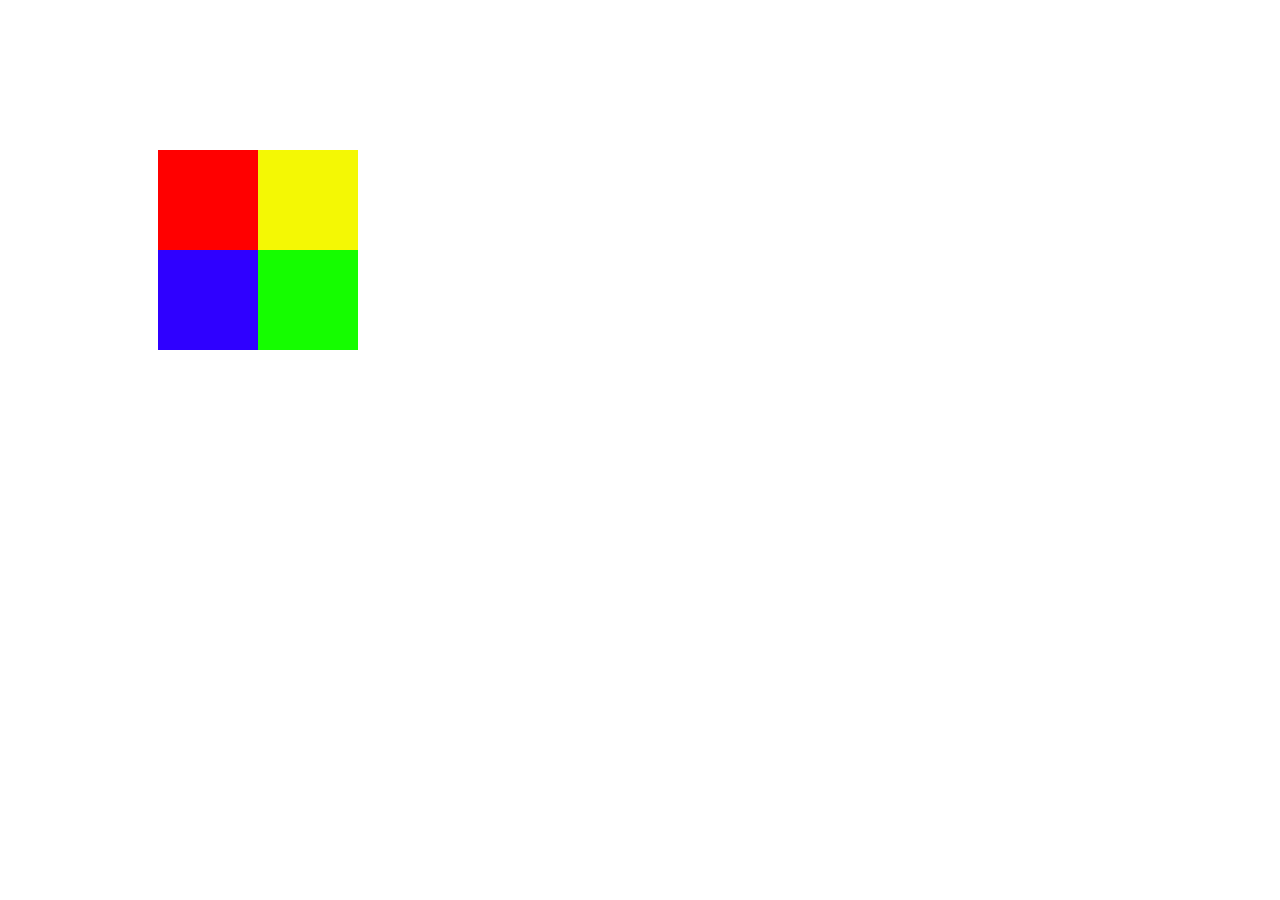
<file: Week-2/assignment-2/index.html>
<!DOCTYPE html>
<html>
<head>
	<title>Week-2 Assignment-2.2</title>
    <link rel="stylesheet" type="text/css" href="styles.css">
</head>
<body>
    <div class="container">
        <div class="text">
            <h1>Hi!</h1>
        </div>
        <div>
            <div class="box" id="box1"></div>
            <div class="box" id="box2"></div>
        </div>
        <div>
            <div class="box" id="box3"></div>
            <div class="box" id="box4"></div>
        </div>
    </div>
</body>
</html>
</file>
<file: Week-2/assignment-2/styles.css>
.container {
    display: flex;
    width: 200px;
    margin: 150px;
    position: relative;
}

.box {
    width: 100px;
    height: 100px;
    transition: transform 0.5s ease;
}

#box1 {
    transform-origin: left top ;
    background-color: #ff0000;
}

#box2 {
    transform-origin: left bottom;
    background-color: #2f00ff;
}

#box3 {
    transform-origin: right top;
    background-color: #f4f804;
}

#box4 {
    transform-origin: right bottom;
    background-color: #15fd00;
}

.container:hover #box1 {
    transform: rotate(90deg);
}

.container:hover #box2 {
    transform: rotate(-90deg);
}

.container:hover #box3 {
    transform: rotate(-90deg);
}

.container:hover #box4 {
    transform: rotate(90deg);
} 

.text {
    top: 50%;
    left: 50%;
    position: absolute;
    transform: translate(-50%, -50%);
    z-index: -1;
}
</file>
